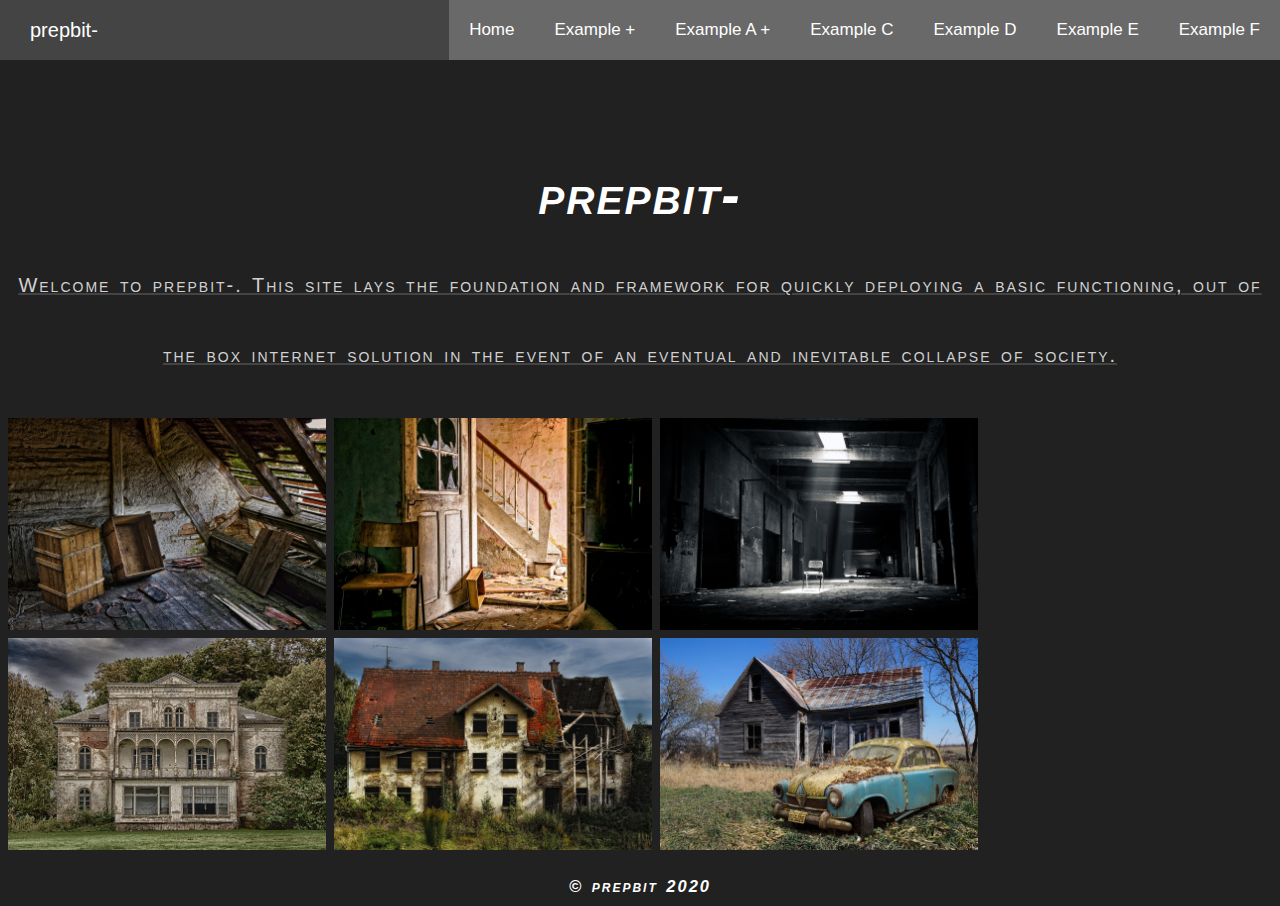
<file: index.html>
<!DOCTYPE html>
<html lang="en">
    <head>
        <meta charset="utf-8">
        <meta http-equiv="X-UA-Compatible" content="IE=edge">
        <meta name="viewport" content="width=device-width, initial-scale=1, shrink-to-fit=no">
        <meta name="description" content="A basic from scratch web page designed to be deployed when the inevitable collapse occurs. ">
        <meta name="author" content="Robert Eatherly">
        <title>prepbit-</title>
        <!-- Custom styles for this page -->
        <link rel="stylesheet" href="assets/css/main.css">
        <link rel="stylesheet" href="https://fonts.googleapis.com/css?family=ABeeZee&display=swap">
        <link rel="stylesheet" href="https://fonts.googleapis.com/css?family=Abel&display=swap">
        <link rel="stylesheet" href="https://fonts.googleapis.com/css?family=Abhaya+Libre&display=swap">
        <link rel="stylesheet" href="https://fonts.googleapis.com/css?family=Abril+Fatface&display=swap">
        <link rel="stylesheet" href="https://fonts.googleapis.com/css?family=Contrail+One&display=swap">
        <link rel="stylesheet" href="https://fonts.googleapis.com/css?family=Cagliostro&display=swap">
        <link rel="shortcut icon" href="/favicon.ico" type="image/x-icon">
        <link rel="icon" href="/favicon.ico" type="image/x-icon">
    </head>
    <body>

        <!--Navigation Area-->

        <nav>
            <div id="logo">prepbit-</div>
    
            <label for="drop" class="toggle">Menu</label>
            <input type="checkbox" id="drop" />
                <ul class="menu">
                    <li><a href="#">Home</a></li>
                    <li>
                        <!-- First Tier Drop Down -->
                        <label for="drop-1" class="toggle">Example +</label>
                        <a href="#">Example</a>
                        <input type="checkbox" id="drop-1"/>
                        <ul>
                            <li><a href="#">Example 1</a></li>
                            <li><a href="#">Example 2</a></li>
                            <li><a href="#">Example 3</a></li>
                        </ul> 
    
                    </li>
                    <li>
    
                    <!-- First Tier Drop Down -->
                    <label for="drop-2" class="toggle">Example A +</label>
                    <a href="#">Example A</a>
                    <input type="checkbox" id="drop-2"/>
                    <ul>
                        <li><a href="#">Example A1</a></li>
                        <li><a href="#">Example A2</a></li>
                        <li>
                           
                        <!-- Second Tier Drop Down -->        
                        <label for="drop-3" class="toggle">Example B +</label>
                        <a href="#">Example B</a>         
                        <input type="checkbox" id="drop-3"/>
    
                        <ul>
                            <li><a href="#">Example B1</a></li>
                            <li><a href="#">Example B2</a></li>
                            <li><a href="#">Example B3</a></li>
                        </ul>
                        </li>
                    </ul>
                    </li>
                    <li><a href="#">Example C</a></li>
                    <li><a href="#">Example D</a></li>
                    <li><a href="#">Example E</a></li>
                    <li><a href="#">Example F</a></li>
                </ul>
            </nav>

          <!--End Navigation Area-->
        <div class="container">
</div>

    <h1 id="t1">prepbit-</t1>

        <p id="t2">Welcome to prepbit-. This site lays the foundation and framework for quickly deploying a basic functioning, out of the box internet solution in the event of an eventual and inevitable collapse of society.</p>

        <div class="row">
            <div class="column">
              <img src="images/ruins.jpg">
              <img src="images/hellingrad.jpg">
            </div> 
            <div class="column">
              <img src="images/place.jpg">
              <img src="images/housey.jpg">
            </div> 
            <div class="column">
              <img src="images/lost.jpg">
              <img src="images/borgward.jpg">
            </div> 
          </div>
            <footer class="footer">
            <div class="footerContainer">
                <p class="copyright">© prepbit 2020</p>
            </div>
        </footer>
    </body>
</html>
</file>
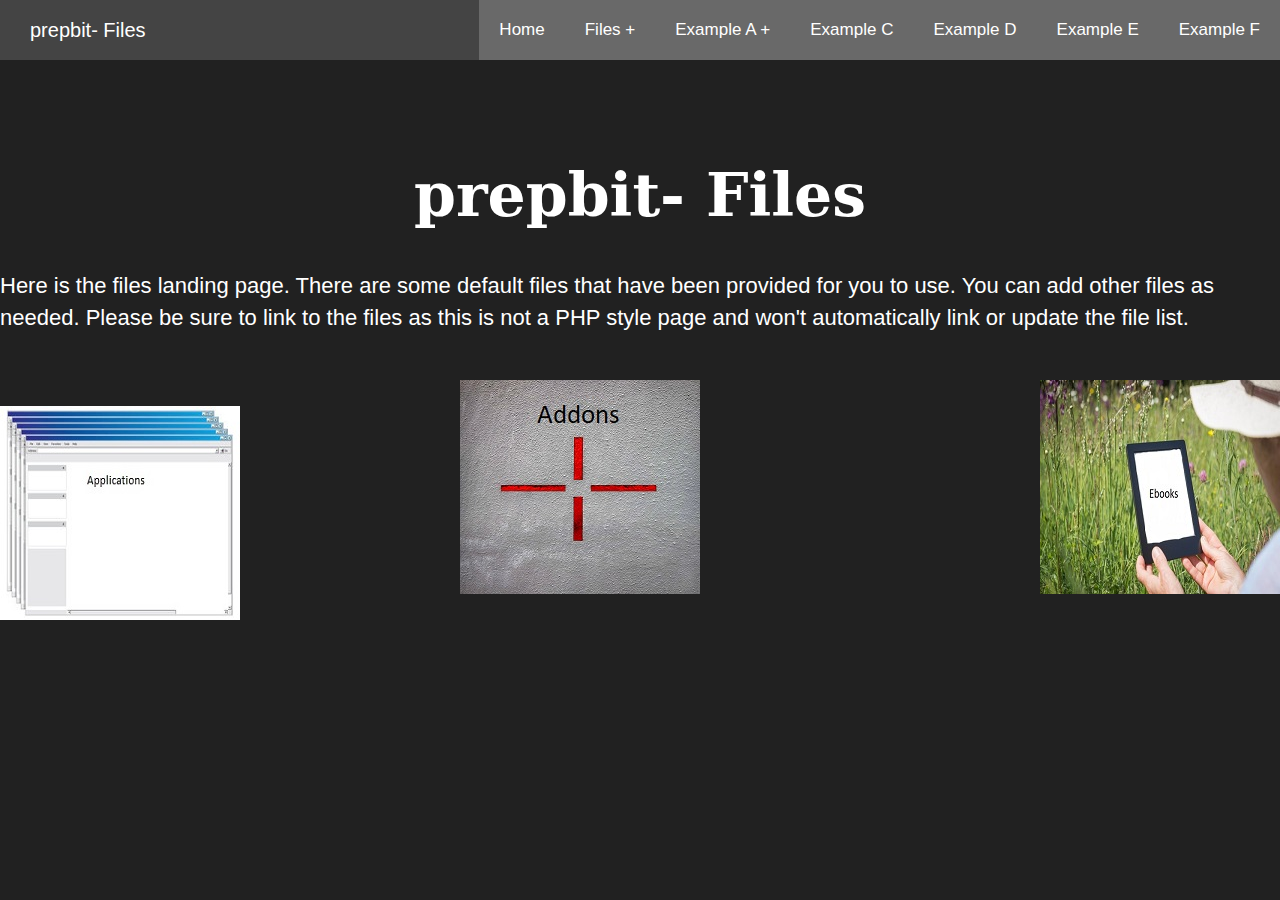
<file: files/filepage.html>
<!doctype html>
<html lang="en">
<head>
    <meta charset="utf-8">
    <title>Files</title>
    <meta name="viewport" content="width=device-width, initial-scale=1">
    <link rel="stylesheet" href="../assets/css/main.css">
    <link rel="shortcut icon" href="/favicon.ico" type="image/x-icon">
    <link rel="icon" href="/favicon.ico" type="image/x-icon">
</head>
<body>

<!--Navigation Area-->

<nav>
    <div id="logo">prepbit- Files</div>

    <label for="drop" class="toggle">Menu</label>
    <input type="checkbox" id="drop" />
        <ul class="menu">
            <li><a href="index.html">Home</a></li>
            <li>
                <!-- First Tier Drop Down -->
                <label for="drop-1" class="toggle">Files |</label>
                <a href="#">Files</a>
                <input type="checkbox" id="drop-1"/>
                <ul>
                    <li><a href="#">Addons</a></li>
                    <li><a href="#">Applications</a></li>
                    <li><a href="#">Ebooks</a></li>
                </ul> 

            </li>
            <li>

            <!-- First Tier Drop Down -->
            <label for="drop-2" class="toggle">Example A +</label>
            <a href="#">Example A</a>
            <input type="checkbox" id="drop-2"/>
            <ul>
                <li><a href="#">Example A1</a></li>
                <li><a href="#">Example A2</a></li>
                <li>
                   
                <!-- Second Tier Drop Down -->        
                <label for="drop-3" class="toggle">Example B +</label>
                <a href="#">Example B</a>         
                <input type="checkbox" id="drop-3"/>

                <ul>
                    <li><a href="#">Example B1</a></li>
                    <li><a href="#">Example B2</a></li>
                    <li><a href="#">Example B3</a></li>
                </ul>
                </li>
            </ul>
            </li>
            <li><a href="#">Example C</a></li>
            <li><a href="#">Example D</a></li>
            <li><a href="#">Example E</a></li>
            <li><a href="#">Example F</a></li>
        </ul>
    </nav>

  <!--End Navigation Area-->
    <h1>prepbit- Files</h1>
    <p>Here is the files landing page. There are some default files that have been provided for you to use. You can add other files as needed. Please be sure to link to the files as this is not a PHP style page and won't automatically link or update the file list.

        
            <a href="applications/app.html">
            <img id="i2" border="0" alt="Applications" src="../images/rsz_applications.jpg">
            </a>

            <a align="center" href="ebooks/ebook.html">
            <img id="i3" border="0" alt="Ebooks" src="../images/ebook.jpg">
            </a>

            <a align="right" href="addons/add.html">
                <img id="i4" border="0" alt="Ebooks" src="../images/addons.jpg">
                </a>
            
    
</body>
</html>
</file>
<file: assets/css/main.css>
/*Page Styling*/
body {
    background-color: dimgray;

  }

  footer.footer {
    height: 0px;
    width: 100%;
    background-color: #333333;
}

p.copyright {
    font-family: 'Trebuchet MS', 'Lucida Sans Unicode', 'Lucida Grande', 'Lucida Sans', Arial, sans-serif;
    color: #fff;
    line-height: 40px;
    font-size: 0.3em;
}


}
/*div.p {
  width: 80%;
  background-color: white;
  box-shadow: 0 4px 8px 0 rgba(0, 0, 0, 0.2), 0 6px 20px 0 rgba(0, 0, 0, 0.19);
}
*/
img {
  display: block;
  margin-left: 0cm;
  margin-right: auto;
  width: 50%;
}

#i1 {
  display: block;
  margin-left: 4cm;
  margin-right: auto;
  width: 50%;
}

#i2 {
	margin-top: 1.90cm;
	display:block;
	height:auto;
	width: auto;
	float: left;
}

#i3 {
	margin-top: 1.20cm;
	margin-left: 9cm;
	display:block;
	height:auto;
	width: auto;
	float: right;
}

#i4 {
	margin-top: 1.20cm;
	display:block;
	height:auto;
	width: auto;
	float: right;
}

div.cont {
  text-align: center;
  padding: 10px 20px;
}

  /*Font Styling*/

  #t1 {
    font-family: "Comic Sans MS", cursive, sans-serif;
    font-size: 55px;
    letter-spacing: 2px;
    word-spacing: 2px;
    color: #FFFFFF;
    font-weight: 700;
    text-decoration: none;
    font-style: italic;
    font-variant: small-caps;
    text-transform: lowercase;
    text-align: center;
    }

    #t2 {
      font-family: -apple-system, BlinkMacSystemFont, 'Segoe UI', Roboto, Oxygen, Ubuntu, Cantarell, 'Open Sans', 'Helvetica Neue', sans-serif;
      font-size: 20px;
      letter-spacing: 2px;
      word-spacing: 2px;
      color: #D1D1D1;
      font-weight: normal;
      text-decoration:  underline solid rgb(68, 68, 68);
      font-style: normal;
      font-variant: small-caps;
      text-transform: none;
      }

      #t3 {
        font-family: "Lucida Console", Monaco, monospace;
        font-size: 17px;
        letter-spacing: 2px;
        word-spacing: 2px;
        color: #B7B7B7;
        font-weight: normal;
        text-decoration: none;
        font-style: italic;
        font-variant: small-caps;
        text-transform: none;
		}
		
		#t4 {
		   font-family: 'Times New Roman', Times, serif;
		   font-size: 12px;
		   letter-spacing: 2px;
		   word-spacing: 2px;
		   color: B7B7B7;
		   font-weight: normal;
		   text-decoration: none;
		   font-style: normal;
		   font-variant: normal;
		   text-transform: lowercase;
		}

        /*Decorations*/

        .row {
          display: flex;
          flex-wrap: wrap;
          padding: 0 4px;
          align-items: center;
        }
        
        /* Create four equal columns that sits next to each other */
        .column {
          flex: 25%;
          max-width: 25%;
          padding: 0 4px;
          align-items: center;
        }
        
        .column img {
          margin-top: 8px;
          vertical-align: middle;
          width: 100%;
          align-items: center;
        }
        
        /* Responsive layout - makes a two column-layout instead of four columns 
        @media screen and (max-width: 800px) {
          .column {
            flex: 50%;
            max-width: 50%;
            align-items: center;
          }
        }*/
        
        /* Responsive layout - makes the two columns stack on top of each other instead of next to each other 
        @media screen and (max-width: 600px) {
          .column {
            flex: 100%;
            max-width: 100%;
            align-items: center;
          }
        }*/

/*Navigation*/

@import url(https://fonts.googleapis.com/css?family=Open+Sans);
@import url(https://fonts.googleapis.com/css?family=Bree+Serif);

body {
	background: #212121;
	font-size:22px;
	line-height: 32px;
	color: #ffffff;
	margin: 0;
	padding: 0;
	word-wrap:break-word !important;
	font-family: 'Open Sans', sans-serif;
	}

h1 {
	font-size: 60px;
	text-align: center;
	color: #FFF;
}	

h3 {
	font-size: 30px;
	line-height: 34px;
	text-align: center;
	color: #FFF;
}

h3 a {
	color: #FFF;
}

a {
	color: #FFF;
}

h1 {
	margin-top: 100px;
	text-align:center;
	font-size:60px;
	line-height: 70px;
	font-family: 'Bree Serif', 'serif';
	}

#container1 {
	margin: 0 auto;
	max-width: 890px;
}

p.n {
	text-align: center;
}

.toggle,
[id^=drop] {
	display: none;
}

/* Giving a background-color to the nav container. */
nav { 
	margin:0;
	padding: 0;
	background-color: rgb(68, 68, 68) ;
}

#logo {
	display: block;
	padding: 0 30px;
	float: left;
	font-size:20px;
	line-height: 60px;
}

/* Since we'll have the "ul li" "float:left"
 * we need to add a clear after the container. */

nav:after {
	content:"";
	display:table;
	clear:both;
}

/* Removing padding, margin and "list-style" from the "ul",
 * and adding "position:reltive" */
nav ul {
	float: right;
	padding:0;
	margin:0;
	list-style: none;
	position: relative;
	}
	
/* Positioning the navigation items inline */
nav ul li {
	margin: 0px;
	display:inline-block;
	float: left;
	background-color: dimgrey;
	}

/* Styling the links */
nav a {
	display:block;
	padding:14px 20px;	
	color:#FFF;
	font-size:17px;
	text-decoration:none;
}


nav ul li ul li:hover { background: #000000; }

/* Background color change on Hover */
nav a:hover { 
	background-color: #000000; 
}

/* Hide Dropdowns by Default
 * and giving it a position of absolute */
nav ul ul {
	display: none;
	position: absolute; 
	/* has to be the same number as the "line-height" of "nav a" */
	top: 60px; 
}
	
/* Display Dropdowns on Hover */
nav ul li:hover > ul {
	display:inherit;
}
	
/* Fisrt Tier Dropdown */
nav ul ul li {
	width:170px;
	float:none;
	display:list-item;
	position: relative;
}

/* Second, Third and more Tiers	
 * We move the 2nd and 3rd etc tier dropdowns to the left
 * by the amount of the width of the first tier.
*/
nav ul ul ul li {
	position: relative;
	top:-60px;
	/* has to be the same number as the "width" of "nav ul ul li" */ 
	left:170px; 
}

	
/* Change ' +' in order to change the Dropdown symbol */
li > a:after { content:  ' +'; }
li > a:only-child:after { content: ''; }


/* Media Queries
--------------------------------------------- */

@media all and (max-width : 768px) {

	#logo {
		display: block;
		padding: 0;
		width: 100%;
		text-align: center;
		float: none;
	}

	nav {
		margin: 0;
	}

	/* Hide the navigation menu by default */
	/* Also hide the  */
	.toggle + a,
	.menu {
		display: none;
	}

	/* Stylinf the toggle lable */
	.toggle {
		display: block;
		background-color: dimgrey;
		padding:14px 20px;	
		color:#FFF;
		font-size:17px;
		text-decoration:none;
		border:none;
	}

	.toggle:hover {
		background-color: #000000;
	}

	/* Display Dropdown when clicked on Parent Lable */
	[id^=drop]:checked + ul {
		display: block;
	}

	/* Change menu item's width to 100% */
	nav ul li {
		display: block;
		width: 100%;
		}

	nav ul ul .toggle,
	nav ul ul a {
		padding: 0 40px;
	}

	nav ul ul ul a {
		padding: 0 80px;
	}

	nav a:hover,
 	nav ul ul ul a {
		background-color: #000000;
	}
  
	nav ul li ul li .toggle,
	nav ul ul a,
  nav ul ul ul a{
		padding:14px 20px;	
		color:#FFF;
		font-size:17px; 
	}
  
  
	nav ul li ul li .toggle,
	nav ul ul a {
		background-color: #212121; 
	}

	/* Hide Dropdowns by Default */
	nav ul ul {
		float: none;
		position:static;
		color: #ffffff;
		/* has to be the same number as the "line-height" of "nav a" */
	}
		
	/* Hide menus on hover */
	nav ul ul li:hover > ul,
	nav ul li:hover > ul {
		display: none;
	}
		
	/* Fisrt Tier Dropdown */
	nav ul ul li {
		display: block;
		width: 100%;
	}

	nav ul ul ul li {
		position: static;
		/* has to be the same number as the "width" of "nav ul ul li" */ 

	}

}

@media all and (max-width : 330px) {

	nav ul li {
		display:block;
		width: 94%;
	}

}
</file>
